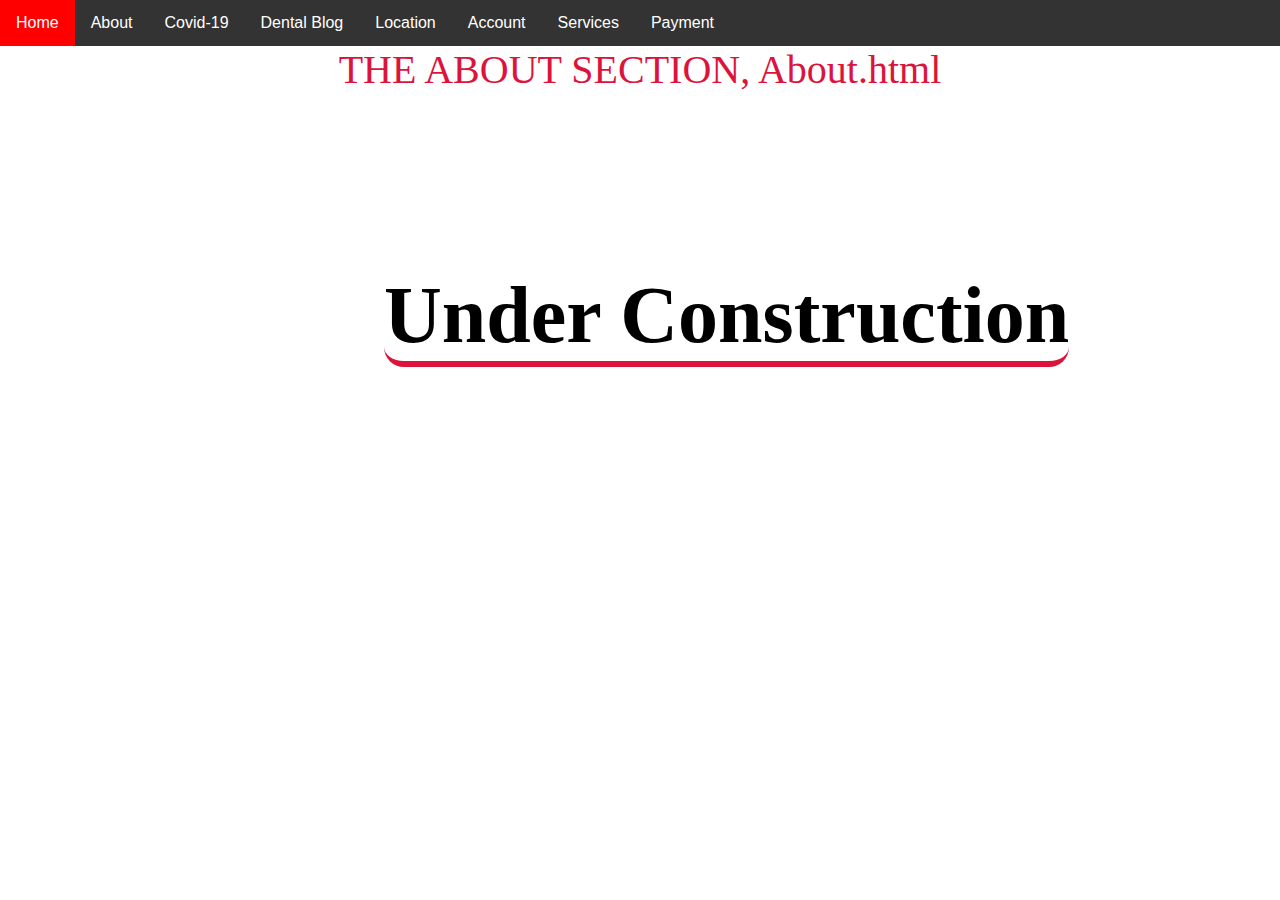
<file: Dental-Office-site-app/src/About.html>
<!DOCTYPE html>
<html lang="en">
<head>
    <meta charset="UTF-8">
    <meta http-equiv="X-UA-Compatible" content="IE=edge">
    <meta name="viewport" content="width=device-width, initial-scale=1.0">
    <link rel="stylesheet" href="Navbar.css">
    <title>Dental Office</title>
</head>
<body>
    <script src="Navbar.js"></script>
    <script src="UnderConstruction.js"></script>
    <center style="font-size: 2.5rem; color: crimson">THE ABOUT SECTION, About.html</center>
</body>
</html>
</file>
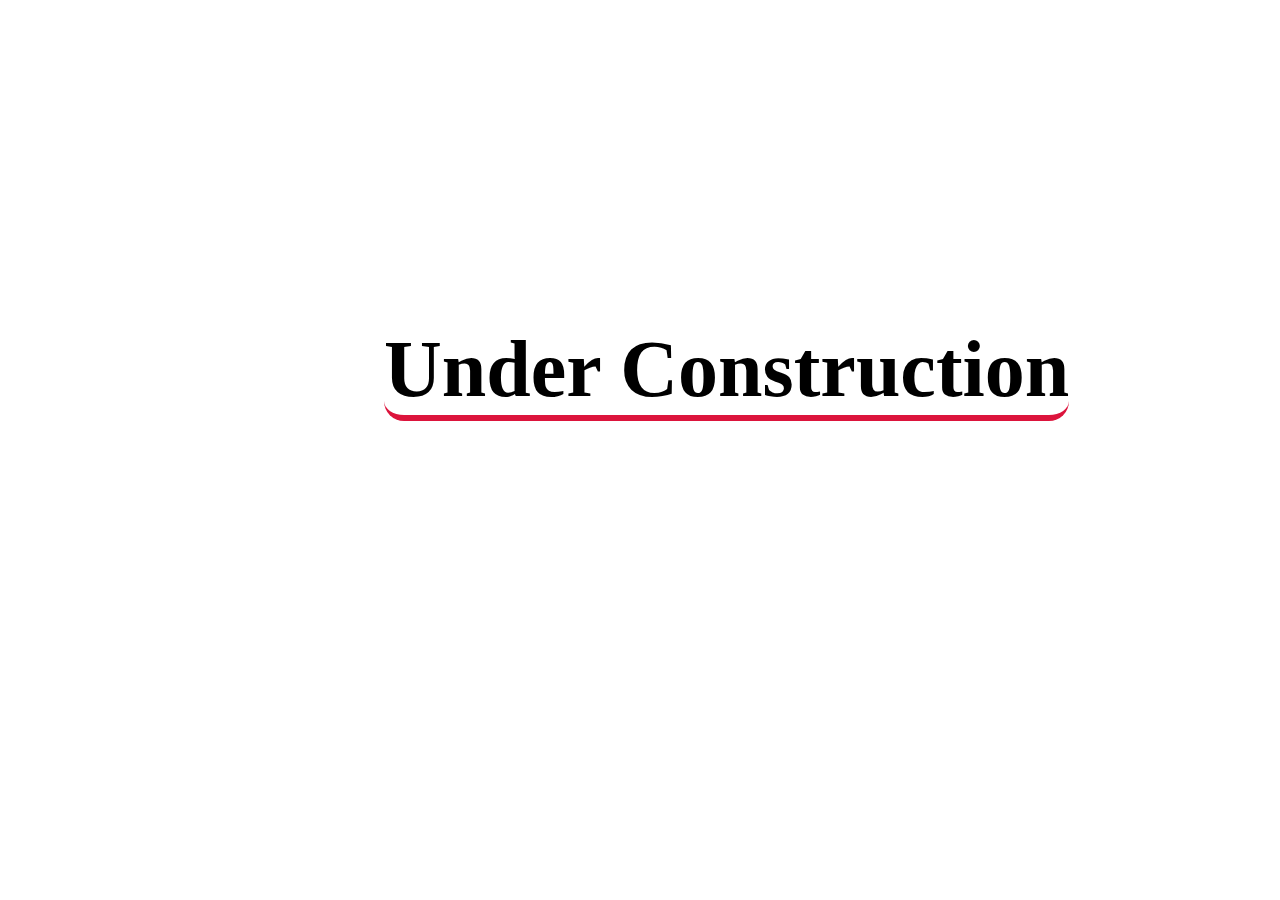
<file: Dental-Office-site-app/src/Account.html>
<!DOCTYPE html>
<html lang="en">
<head>
    <meta charset="UTF-8">
    <meta http-equiv="X-UA-Compatible" content="IE=edge">
    <meta name="viewport" content="width=device-width, initial-scale=1.0">
    <title>Doctors Office</title>
</head>
<body>
    <script src="UnderConstruction.js"></script>
</body>
</html>
</file>
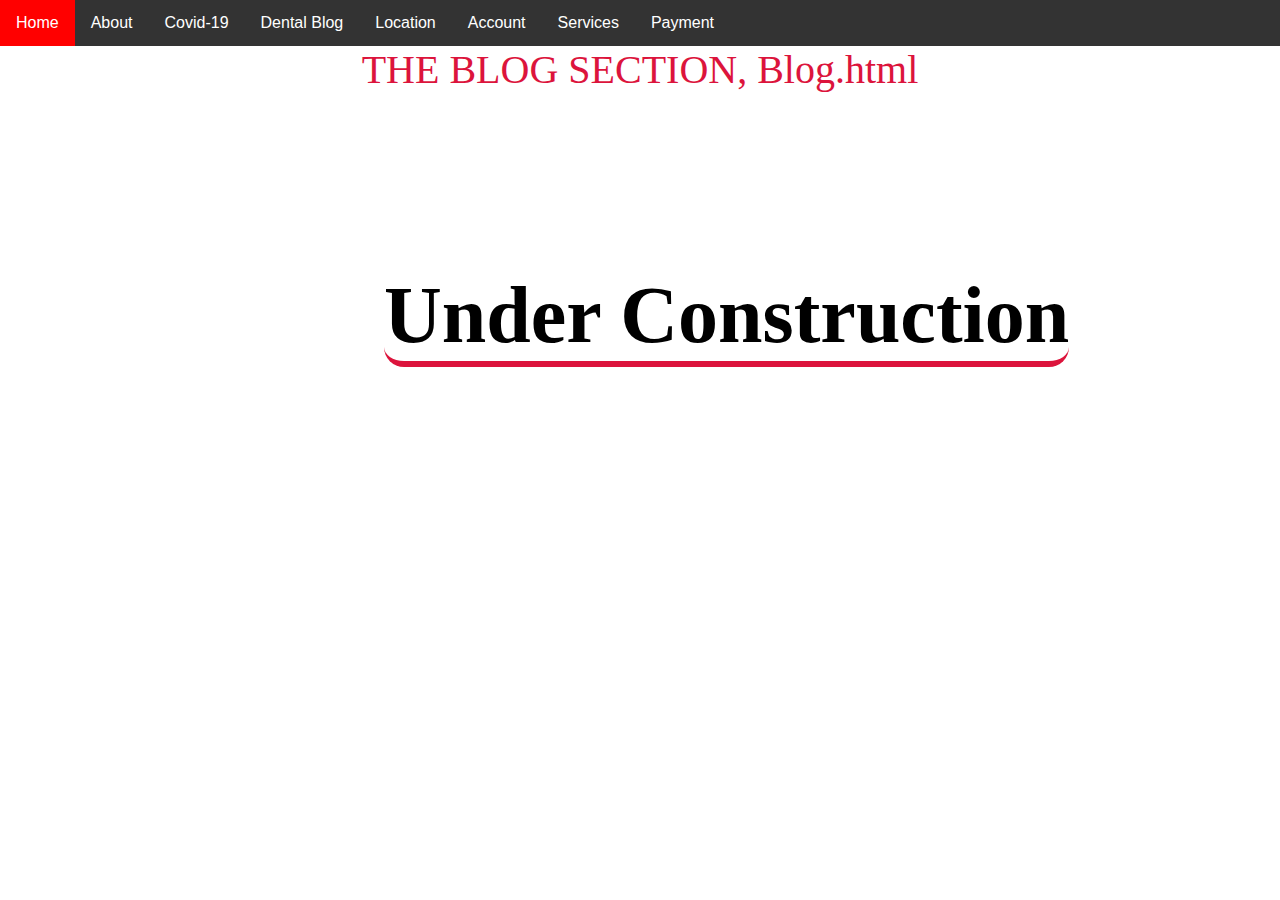
<file: Dental-Office-site-app/src/Blog.html>
<!DOCTYPE html>
<html lang="en">
<head>
    <meta charset="UTF-8">
    <meta http-equiv="X-UA-Compatible" content="IE=edge">
    <meta name="viewport" content="width=device-width, initial-scale=1.0">
    <link rel="stylesheet" href="Navbar.css">
    <title>Doctors Office</title>
</head>
<body>
    <script src="./Navbar.js"></script>
    <script src="./UnderConstruction.js"></script>
    <center style="font-size: 2.5rem; color: crimson">THE BLOG SECTION, Blog.html</center>
</body>
</html>
</file>
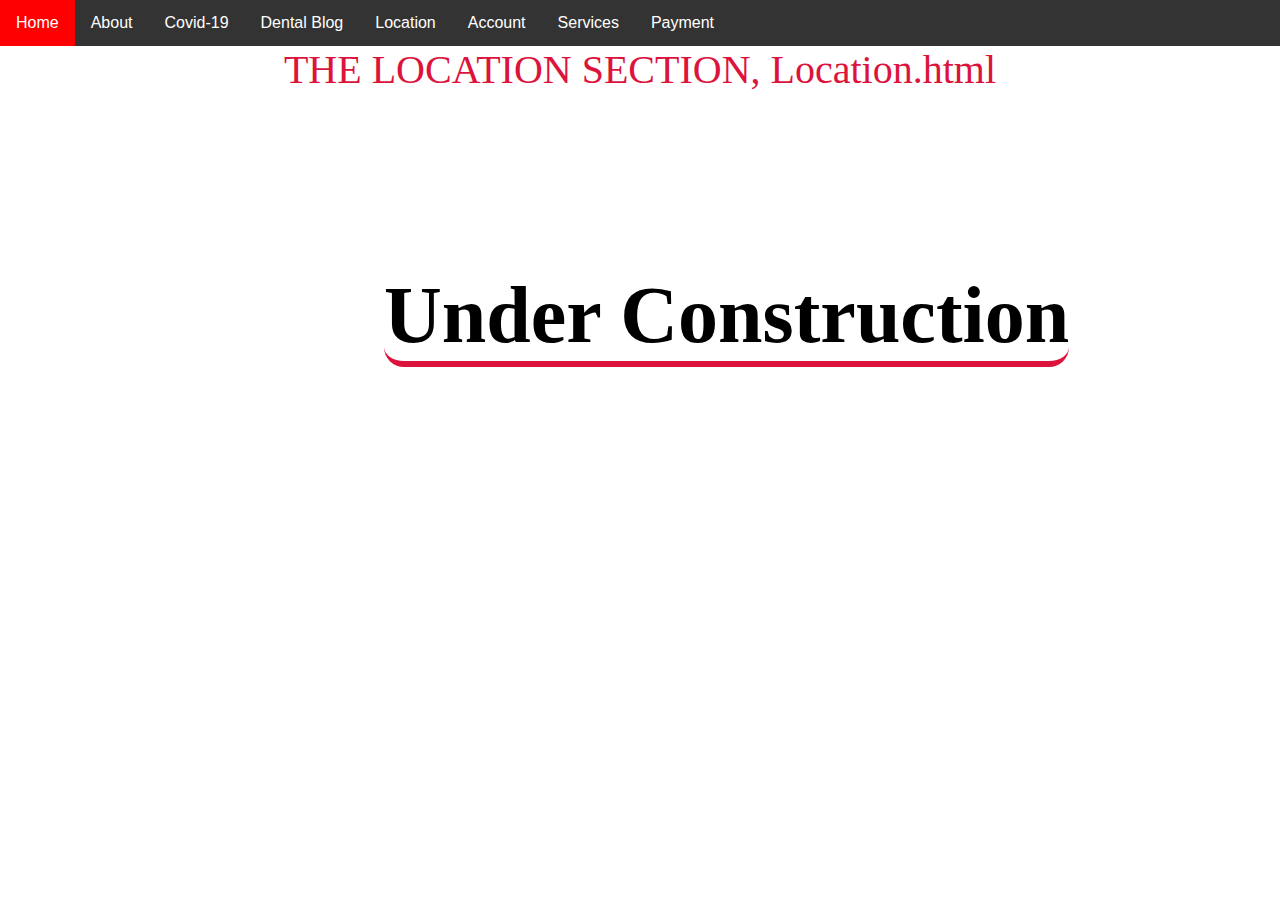
<file: Dental-Office-site-app/src/Calendar.html>
<!DOCTYPE html>
<html lang="en">
<head>
    <meta charset="UTF-8">
    <meta http-equiv="X-UA-Compatible" content="IE=edge">
    <meta name="viewport" content="width=device-width, initial-scale=1.0">
    <link rel="stylesheet" href="Navbar.css">
    <title>Doctors Office</title>
</head>
<body>
    <script src="Navbar.js"></script>
   <script src="UnderConstruction.js"></script>
   <center style="font-size: 2.5rem; color: crimson">THE LOCATION SECTION, Location.html</center>
</body>
</html>
</file>
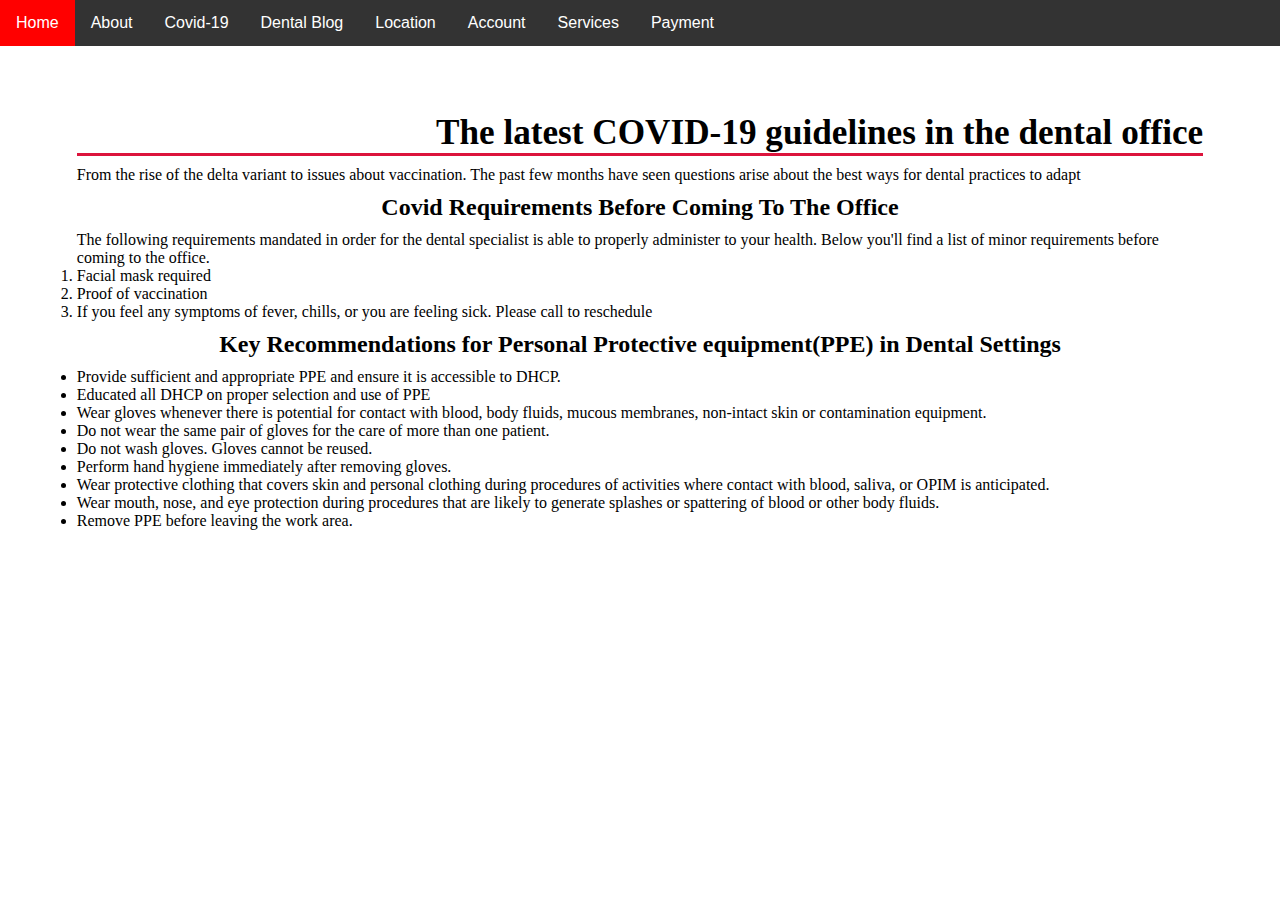
<file: Dental-Office-site-app/src/Covid.html>
<!DOCTYPE html>
<html lang="en">
<head>
    <meta charset="UTF-8">
    <meta http-equiv="X-UA-Compatible" content="IE=edge">
    <meta name="viewport" content="width=device-width, initial-scale=1.0">
    <link rel="stylesheet" href="Navbar.css">
    <link rel="stylesheet" href="covid.css">
    <title>Doctor's Office</title>
</head>
<body>
    <script src="Navbar.js"></script>
  <div id="master">
  <header class="header_container">
    <h1>The latest COVID-19 guidelines in the dental office</h1>
    <p class="header_para">From the rise of the delta variant to issues about vaccination. The past few months have seen questions arise about the best ways for dental practices to adapt</p>
  </header>
  <section class="covid_container">
    <h2 class="section covid_header">Covid Requirements Before Coming To The Office</h2>
    <p class="section covid_para1">The following requirements mandated in order for the dental specialist is able to properly administer to your health. Below you'll find a list of minor requirements before coming to the office.</p>
    <ol class="require_container">
        <li class="require_li">Facial mask required</li>
        <li class="require_li">Proof of vaccination</li>
        <li class="require_li">If you feel any symptoms of fever, chills, or you are feeling sick. Please call to reschedule</li>
    </ol>
  </section>
  <main>
    <h2>Key Recommendations for Personal Protective equipment(PPE) in Dental Settings</h2>
    <ul class="ulContainer">
        <li class="ul-Li">Provide sufficient and  appropriate PPE and ensure it is accessible to DHCP.</li>
        <li class="ul-Li">Educated all DHCP on proper selection and use of PPE</li>
        <li class="ul-Li">Wear gloves whenever there is potential for contact with blood, body fluids, mucous membranes, non-intact skin or contamination equipment.</li>
    </ul>
        <ul>
            <li>Do not wear the same pair of gloves for the care of more than one patient.</li>
            <li>Do not wash gloves. Gloves cannot be reused.</li>
            <li>Perform hand hygiene immediately after removing gloves.</li>
    </ul>
    <ul>
        <li>Wear protective clothing that covers skin and personal clothing during procedures of activities where contact with blood, saliva, or OPIM is anticipated.</li>
        <li>Wear mouth, nose, and eye protection during procedures that are likely to generate splashes or spattering of blood or other body fluids.</li>
        <li>Remove PPE before leaving the work area.</li>
    </ul>
  </main>
  </div>
</body>
</html>
</file>
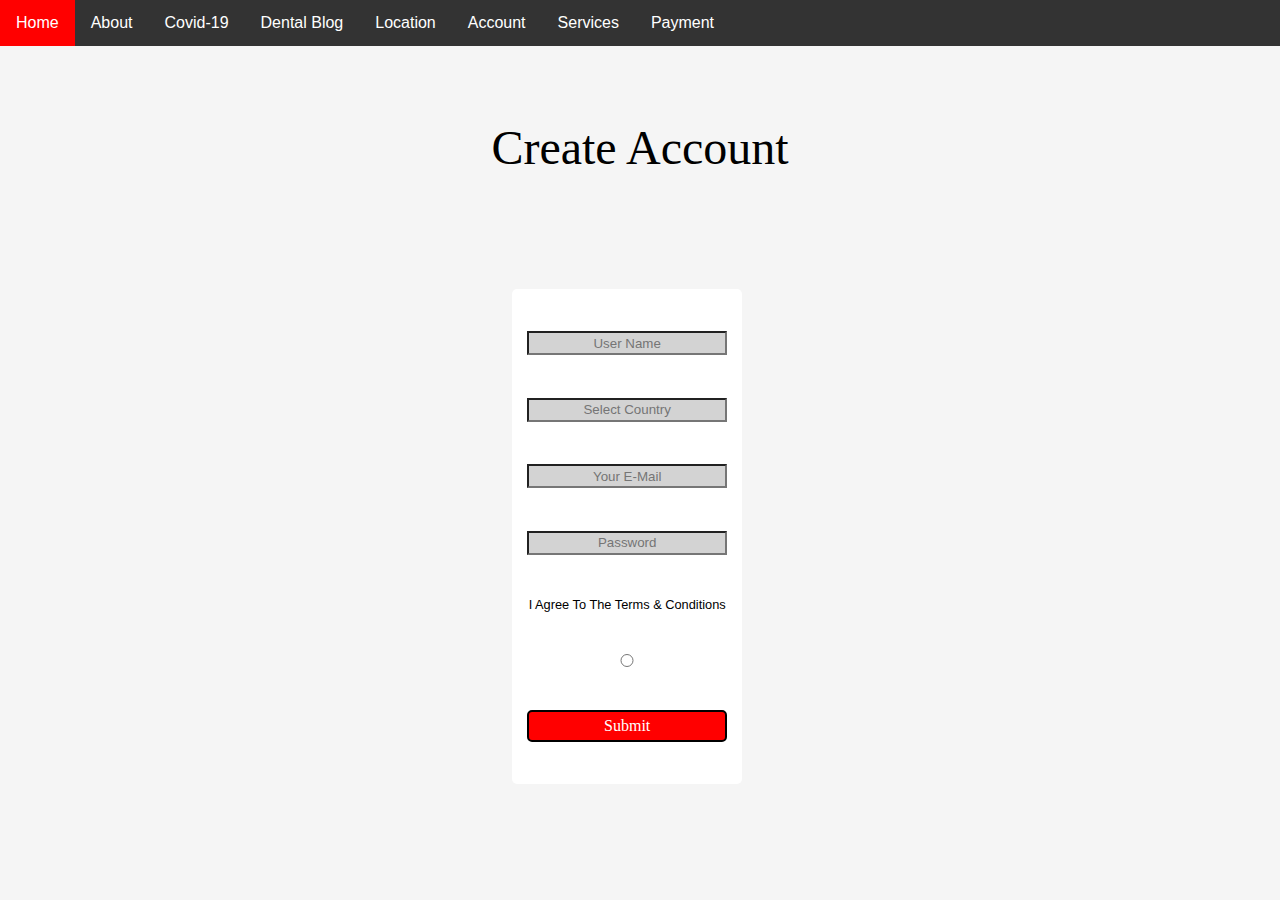
<file: Dental-Office-site-app/src/CreateAccount.html>
<!DOCTYPE html>
<html lang="en">
<head>
    <meta charset="UTF-8">
    <meta http-equiv="X-UA-Compatible" content="IE=edge">
    <meta name="viewport" content="width=device-width, initial-scale=1.0">
    <link rel="stylesheet" href="Navbar.css">
    <link rel="stylesheet" href="Payments.css">
    <title>Doctors Office</title>
</head>
<body>
    <script src="Navbar.js"></script>
    
    <h1 class="Login_h1">Create Account</h1>
    <form class="login-form-container">
        <input type="text" name="name" class="form fname" onchange="" placeholder="User Name"/>
        <input type="text" name="country" class="form lname" onchange="" placeholder="Select Country"/>
        <input type='email' value='' name='email' class="form email" onchange='' placeholder="Your E-Mail"/>
        <input type="password" value="" name="password" class="form password" onchange="" placeholder="Password"/>
        <p class="radio">I Agree To The Terms & Conditions</p>
        <input type="radio" class='form' placeholder=""/>
        <button onclick="" class="submit-btn">Submit</button>
    </form>
</body>
</html>
</file>
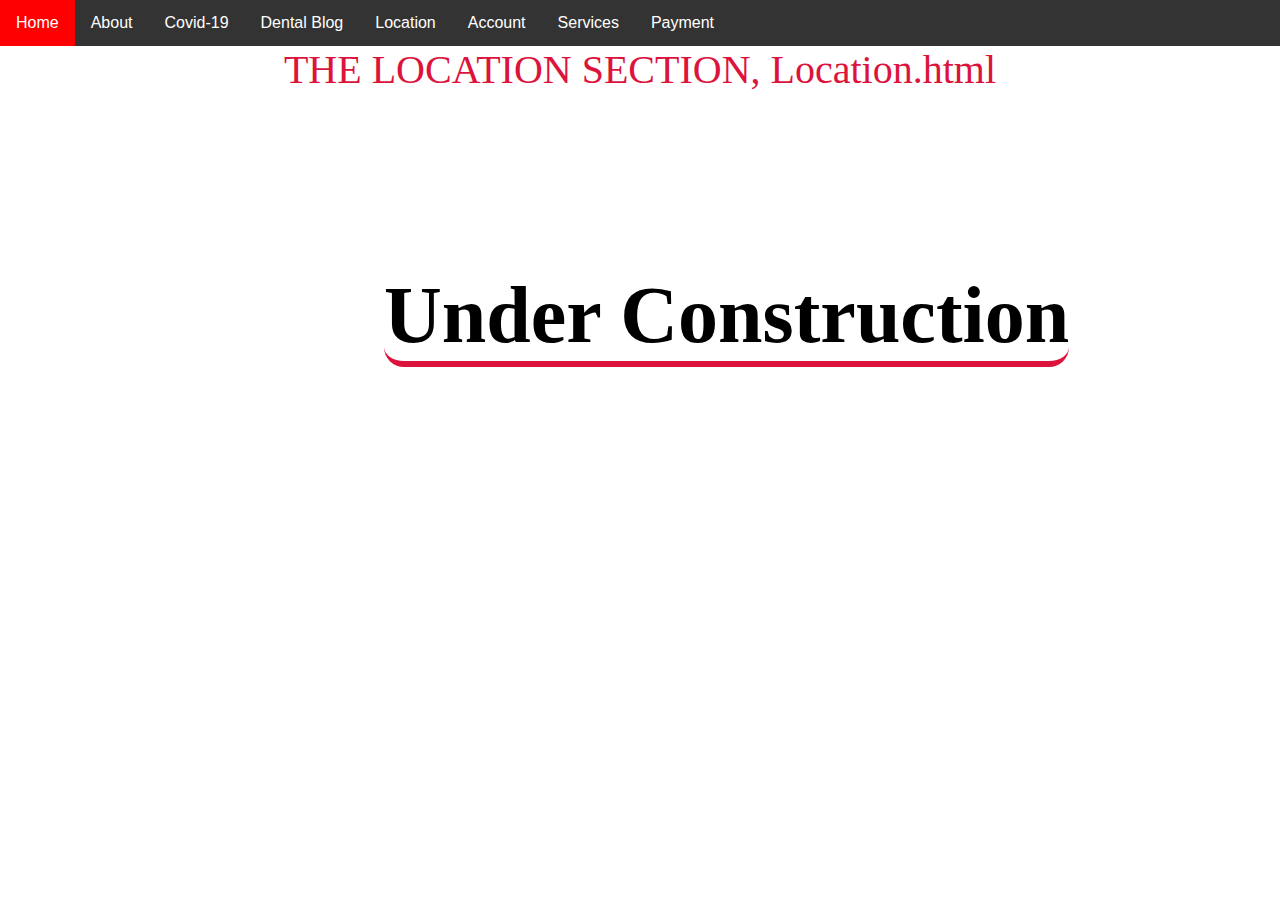
<file: Dental-Office-site-app/src/Location.html>
<!DOCTYPE html>
<html lang="en">
<head>
    <meta charset="UTF-8">
    <meta http-equiv="X-UA-Compatible" content="IE=edge">
    <meta name="viewport" content="width=device-width, initial-scale=1.0">
    <link rel="stylesheet" href="Navbar.css">
    <title>Doctors Office</title>
</head>
<body>
    <script src="Navbar.js"></script>
    <script src="UnderConstruction.js"></script>
    <center style="font-size: 2.5rem; color: crimson">THE LOCATION SECTION, Location.html</center>
</body>
</html>
</file>
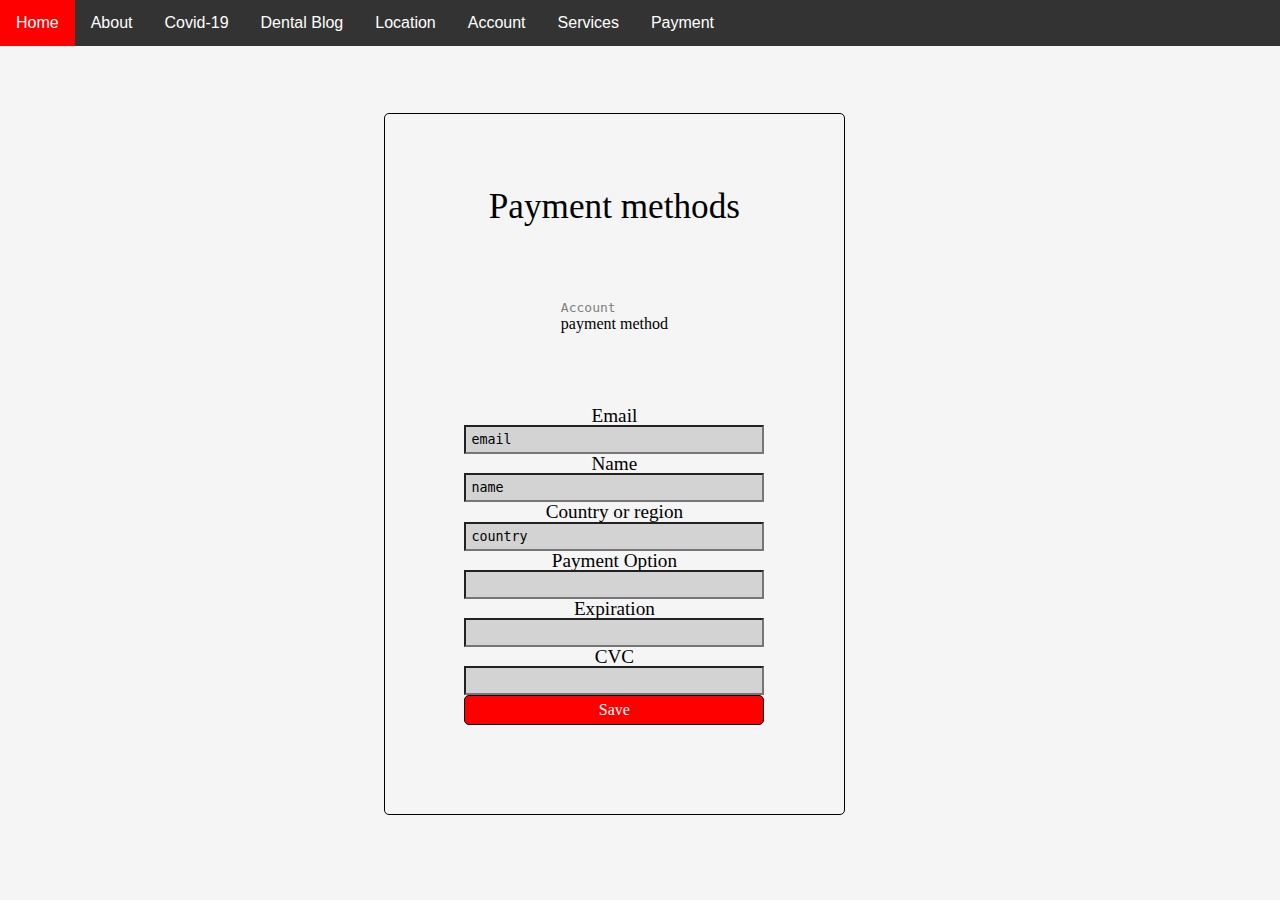
<file: Dental-Office-site-app/src/Payments.html>
<!DOCTYPE html>
<html lang="en">
<head>
    <meta charset="UTF-8">
    <meta http-equiv="X-UA-Compatible" content="IE=edge">
    <meta name="viewport" content="width=device-width, initial-scale=1.0">
    <link rel="stylesheet" href="Navbar.css">
    <link rel="stylesheet" href="Payments.css">
    <title>Doctors Office</title>
</head>
<body>
    <script src="Navbar.js"></script>
    
<section class="section_payment_container">
    <h1 class="title">Payment methods</h1>
    <p class="span_container">
       <span class="span1" style="color: gray; font-family: monospace;">Account</span><span class="span2" style="font-family: times;">payment method</span>
    </p>
    <form action="Payments.html" method='GET' class="form-container">
        <label for="email" class="label label_border_email">Email</label>
        <input type="email" name="email" placeholder="Email" class="input email" value="email" onchange="">
        <div class="shipping_container">
            <label for="name" class="label label2 shipping label_fullName">Name</label>
            <input type="text" class="input2 shipping fullName" value="name" name="name">
            <label for="country" class="label label2">Country or region</label>
            <input type="text" class="input2 country" placeholder="Country" name="country" value="country" onchange=""/>
        </div>
        <div class="payment_container">
            <label for="creditCard" class="label label3 label_paymentOption">Payment Option</label>
            <input type="number" class="input3 number" name="creditCard" value="number" onchange=""/>
            <label for="expiration" class="label label3">Expiration</label>
            <input type="number" class="input3 expiraion_numbrer" name="expiration">
            <label for="cvc" class="label label3">CVC</label>
            <input type="number" class="input3 cvc" name="cvc" value="cvc"/>
            <button class="save_btn">Save</button>
        </div>
        
    </form>
</section>
</body>
</html>
</file>
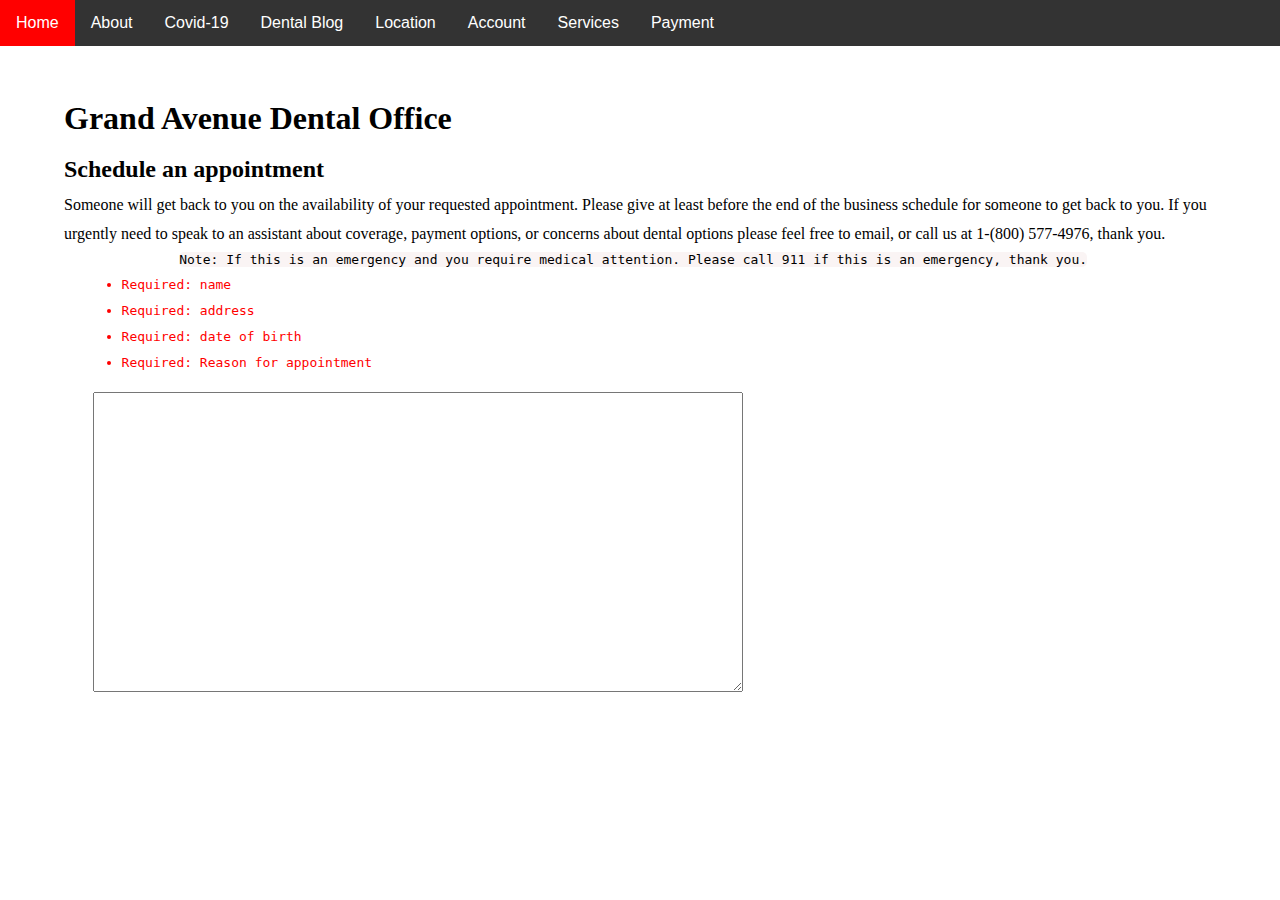
<file: Dental-Office-site-app/src/ScheduleApp.html>
<!DOCTYPE html>
<html lang="en">
<head>
    <meta charset="UTF-8">
    <meta http-equiv="X-UA-Compatible" content="IE=edge">
    <meta name="viewport" content="width=device-width, initial-scale=1.0">
    <link rel="stylesheet" href="Navbar.css">
    <link rel="stylesheet" href="Account.css">
    <title>Dental Office Grand Ave New York</title>
</head>
<body>
     <script src="Navbar.js"></script>
     <main class="main-container">
        <h1 class="main main-header">Grand Avenue Dental Office</h1>
        <h2 class="main main-subHeader">Schedule an appointment</h2>
        <section class="section-container">
        <p class="main main-para">Someone will get back to you on the availability of your requested appointment. Please give at least before the end of the business schedule for someone to get back to you. If you urgently need to speak to an assistant about coverage, payment options, or concerns about dental options please feel free to email, or call us at 1-(800) 577-4976, thank you.</p>
            <p class="section subHeader-para-Required">Note: If this is an emergency and you require medical attention. Please call 911 if this is an emergency, thank you.</p>
            <ul class="ul-main-container">
                <li class="li">Required: name</li>
                <li class="li">Required: address</li>
                <li class="li">Required: date of birth</li>
                <li class="li">Required: Reason for appointment</li>
            </ul>
            <div class="form-container">
               <textarea name="textarea" class="textarea" placeholder="Please enter your personal information...">
               </textarea>
            </label>
            </div>   
            </section>
     </main>
</body>
</html>
</file>
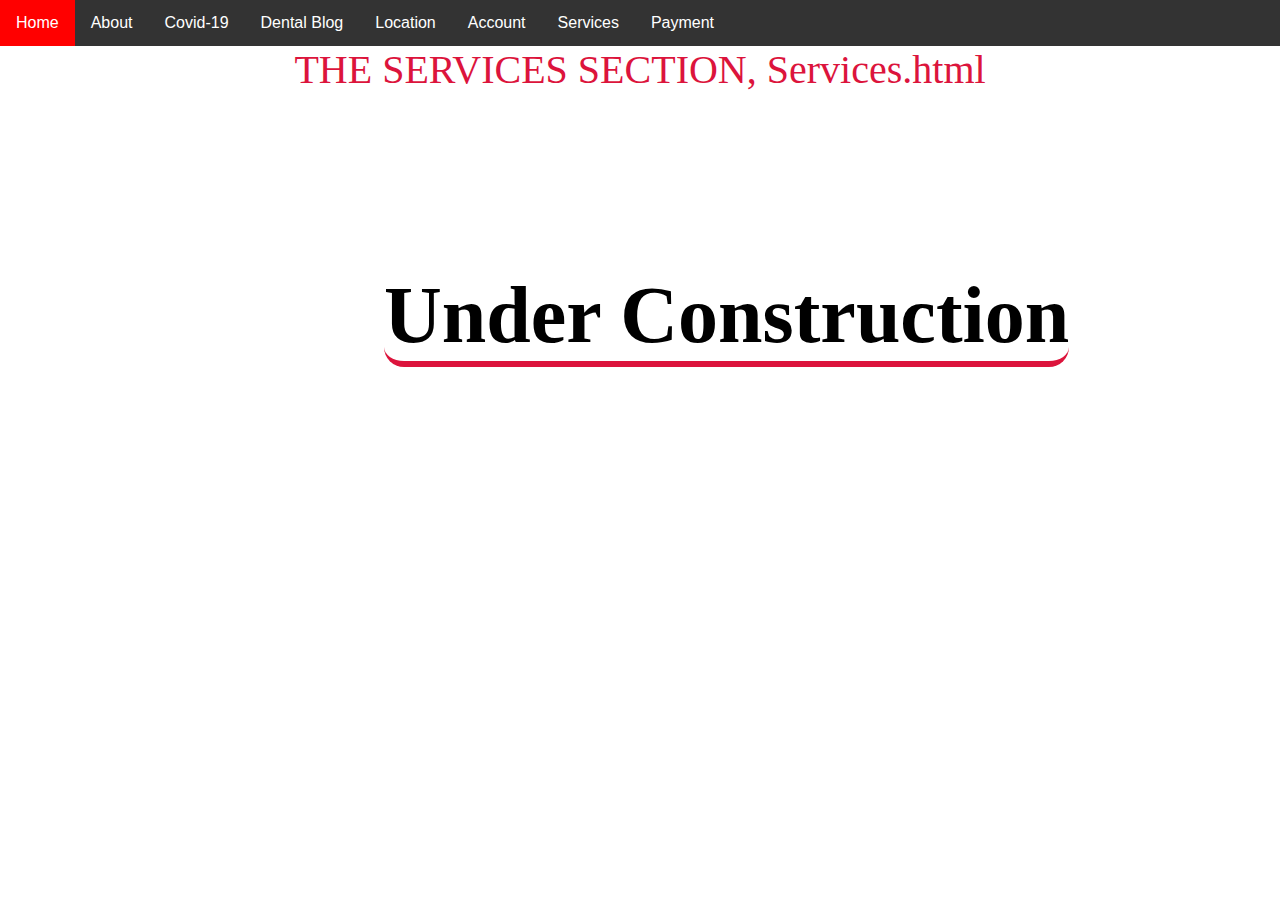
<file: Dental-Office-site-app/src/Services.html>
<!DOCTYPE html>
<html lang="en">
<head>
    <meta charset="UTF-8">
    <meta http-equiv="X-UA-Compatible" content="IE=edge">
    <meta name="viewport" content="width=device-width, initial-scale=1.0">
    <link rel="stylesheet" href="Navbar.css">
    <title>Doctors Office</title>
</head>
<body>

    <script src="Navbar.js"></script>
    <script src="UnderConstruction.js"></script>
    <center style="font-size: 2.5rem; color: crimson">THE SERVICES SECTION, Services.html</center>
</body>
</html>
</file>
<file: Dental-Office-site-app/src/Navbar.css>
* {
    box-sizing: border-box;
    margin: 0;
    padding: 0;
  }
  /* Navbar container */
  .navbar {
    overflow: hidden;
    background-color: #333;
    font-family: Arial;
  }
  
  /* Links inside the navbar */
  .navbar a {
    float: left;
    font-size: 16px;
    color: white;
    text-align: center;
    padding: 14px 16px;
    text-decoration: none;
  }
  
  /* The dropdown container */
  .dropdown {
    float: left;
    overflow: hidden;
  }
  
  /* Dropdown button */
  .dropdown .dropbtn {
    font-size: 16px;
    border: none;
    outline: none;
    color: white;
    padding: 14px 16px;
    background-color: inherit;
    font-family: inherit; /* Important for vertical align on mobile phones */
    margin: 0; /* Important for vertical align on mobile phones */
  }
  
  /* Add a red background color to navbar links on hover */
  .navbar a:hover, .dropdown:hover .dropbtn {
    background-color: red;
  }
  
  /* Dropdown content (hidden by default) */
  .dropdown-content {
    display: none;
    position: absolute;
    background-color: #f9f9f9;
    min-width: 160px;
    box-shadow: 0px 8px 16px 0px rgba(0,0,0,0.2);
    z-index: 1;
  }
  
  /* Links inside the dropdown */
  .dropdown-content a {
    float: none;
    color: black;
    padding: 12px 16px;
    text-decoration: none;
    display: block;
    text-align: left;
  }
  
  /* Add a grey background color to dropdown links on hover */
  .dropdown-content a:hover {
    background-color: #ddd;
  }
  
  /* Show the dropdown menu on hover */
  .dropdown:hover .dropdown-content {
    display: block;
  }
  
  
  /*William Castro's edited version1*/
  /*Addition drop downs*/
  /* Navbar container */
  .navbar1 {
    overflow: hidden;
    background-color: #333;
    font-family: Arial;
  }
  
  /* Links inside the navbar */
  .navbar1 a {
    float: left;
    font-size: 16px;
    color: white;
    text-align: center;
    padding: 14px 16px;
    text-decoration: none;
  }
  
  /* The dropdown container */
  .dropdown1 {
    float: left;
    overflow: hidden;
  }
  
  /* Dropdown button */
  .dropdown1 .dropbtn1 {
    font-size: 16px;
    border: none;
    outline: none;
    color: white;
    padding: 14px 16px;
    background-color: inherit;
    font-family: inherit; /* Important for vertical align on mobile phones */
    margin: 0; /* Important for vertical align on mobile phones */
  }
  
  /* Add a red background color to navbar links on hover */
  .navbar1 a:hover, .dropdown1:hover .dropbtn1 {
    background-color: red;
  }
  
  /* Dropdown content (hidden by default) */
  .dropdown-content1 {
    display: none;
    position: absolute;
    background-color: #f9f9f9;
    min-width: 160px;
    box-shadow: 0px 8px 16px 0px rgba(0,0,0,0.2);
    z-index: 1;
  }
  
  /* Links inside the dropdown */
  .dropdown-content1 a {
    float: none;
    color: black;
    padding: 12px 16px;
    text-decoration: none;
    display: block;
    text-align: left;
  }
  
  /* Add a grey background color to dropdown links on hover */
  .dropdown-content1 a:hover {
    background-color: #ddd;
  }
  
  /* Show the dropdown menu on hover */
  .dropdown1:hover .dropdown-content1 {
    display: block;
  }
  
  /*William Castro's edited version 2*/
  /*Addition drop downs*/
  /* Navbar container */
  .navbar2 {
    overflow: hidden;
    background-color: #333;
    font-family: Arial;
  }
  
  /* Links inside the navbar */
  .navbar2 a {
    float: left;
    font-size: 16px;
    color: white;
    text-align: center;
    padding: 14px 16px;
    text-decoration: none;
  }
  
  /* The dropdown container */
  .dropdown2 {
    float: left;
    overflow: hidden;
  }
  
  /* Dropdown button */
  .dropdown2 .dropbtn2 {
    font-size: 16px;
    border: none;
    outline: none;
    color: white;
    padding: 14px 16px;
    background-color: inherit;
    font-family: inherit; /* Important for vertical align on mobile phones */
    margin: 0; /* Important for vertical align on mobile phones */
  }
  
  /* Add a red background color to navbar links on hover */
  .navbar2 a:hover, .dropdown2:hover .dropbtn2 {
    background-color: red;
  }
  
  /* Dropdown content (hidden by default) */
  .dropdown-content2 {
    display: none;
    position: absolute;
    background-color: #f9f9f9;
    min-width: 160px;
    box-shadow: 0px 8px 16px 0px rgba(0,0,0,0.2);
    z-index: 1;
  }
  
  /* Links inside the dropdown */
  .dropdown-content2 a {
    float: none;
    color: black;
    padding: 12px 16px;
    text-decoration: none;
    display: block;
    text-align: left;
  }
  
  /* Add a grey background color to dropdown links on hover */
  .dropdown-content2 a:hover {
    background-color: #ddd;
  }
  
  /* Show the dropdown menu on hover */
  .dropdown2:hover .dropdown-content2 {
    display: block;
  }
  
  /*William Castro's edited version 3*/
  /*Addition drop downs*/
  /* Navbar container */
  .navbar3 {
    overflow: hidden;
    background-color: #333;
    font-family: Arial;
  }
  
  /* Links inside the navbar */
  .navbar3 a {
    float: left;
    font-size: 16px;
    color: white;
    text-align: center;
    padding: 14px 16px;
    text-decoration: none;
  }
  
  /* The dropdown container */
  .dropdown3 {
    float: left;
    overflow: hidden;
  }
  
  /* Dropdown button */
  .dropdown3 .dropbtn3 {
    font-size: 16px;
    border: none;
    outline: none;
    color: white;
    padding: 14px 16px;
    background-color: inherit;
    font-family: inherit; /* Important for vertical align on mobile phones */
    margin: 0; /* Important for vertical align on mobile phones */
  }
  
  /* Add a red background color to navbar links on hover */
  .navbar3 a:hover, .dropdown3:hover .dropbtn3 {
    background-color: red;
  }
  
  /* Dropdown content (hidden by default) */
  .dropdown-content3 {
    display: none;
    position: absolute;
    background-color: #f9f9f9;
    min-width: 160px;
    box-shadow: 0px 8px 16px 0px rgba(0,0,0,0.2);
    z-index: 1;
  }
  
  /* Links inside the dropdown */
  .dropdown-content3 a {
    float: none;
    color: black;
    padding: 12px 16px;
    text-decoration: none;
    display: block;
    text-align: left;
  }
  
  /* Add a grey background color to dropdown links on hover */
  .dropdown-content3 a:hover {
    background-color: #ddd;
  }
  
  /* Show the dropdown menu on hover */
  .dropdown3:hover .dropdown-content3 {
    display: block;
  }
</file>
<file: Dental-Office-site-app/src/covid.css>
* {
    box-sizing: border-box;
    margin: 0;
    padding: 0;
}
#master {
    position: absolute;
    top: 12.50%;
    left: 6%;
    right: 6%;
}
h1 {
    border-bottom: 3px solid crimson;
    font-family: times;
    font-size: 2.2rem;
    text-align: end;
    margin-bottom: 10px;
}
h2 {
    font-family: times;
    text-align: center;
    margin: 5px;
    padding: 5px;
}
</file>
<file: Dental-Office-site-app/src/Payments.css>
/*Login.html*/
* {
    box-sizing: border-box;
    padding: 0;
    margin: 0;
}
body {
    background-color: whitesmoke;
}
.Login_h1 {
    text-align: center;
    font-size: 3rem;
    font-family: times;
    font-weight: 100;
    padding: 10px;
    margin-top: 5%;
}
.login-form-container {
    position: absolute;
    border-radius: 5px;
    top: 25%;
    left: 40%;
    display: flex;
    align-items: center;
    margin-top: 5%;
    flex-direction: column;
    justify-content: space-evenly;
    background-color: white;
    height: 55vh;
    width: 18vw;
}
.label {
    font-family: times;
    line-height: 1;
    font-size: 1.2rem;
    color: black;
    text-align: center;
}
.form {
    font-family: Sans-Serif;
    text-align: center;
    background-color: lightgrey;
    padding: 2.5px;
    width: 200px;
}
.radio {
    display: inline;
    font-size: 0.8rem;
    text-align: center;
    font-family: Sans-serif;
}
.submit-btn {
   border: 2px solid black;
   border-radius: 5px;
   background-color: red;
   color: white; 
   padding: 5px;
   width: 200px;
   text-align: center;
   font-size: 1rem;
   font-family: Serif;
   cursor: pointer;
}
.submit-btn:hover {
    background-color: crimson;
}
.createAccount-link-container {
    margin-left: 2.5%;
}

@media (min-max: 500px) {
    .login-form-container {
        max-width: 800px;
        align-items: center;
        position: absolute;
        left: 35%;
    }
}
/* Payments.html */
.section_payment_container {
    position: absolute;
    top: 12.5%;
    left: 30%;
    border: 1px solid black;
    border-radius: 5px;
    background-color: whitesmoke;
    display: flex;
    align-items: center;
    flex-direction: column;
    justify-content: space-evenly;
    height: 78vh;
    width: 36vw;
}
.title {
   font-family: times;
   font-weight: 300;
   font-size: 2.2rem;
   margin-top: -10px;
}
.span_container {
    margin-top: -10px;
    display: flex;
    flex-direction: column;
    justify-content: space-evenly;
}
.span1 {
    text-align: auto;
}
.span2 {
    
}
.form-container {
   margin-top: -10px;
    display: flex;
    flex-direction: column;
    justify-content: space-evenly;
}
.label_border_email {
    font-family: serif;
    font-size: 1rem;
}
.label {
 font-family: times;
 font-size: 1.2rem;
 font-weight: 300;  
}
.input3, .input2, .input {
    background-color: lightgray;
    color: black;
    font-family: monospace;
    padding: 5px;  
    width: 300px;
}
.shipping_container {
    display: flex;
    flex-direction: column;
    justify-content: space-evenly;
}
.payment_container {
    display: flex;
    flex-direction: column;
    justify-content: space-evenly;
}
.save_btn {
    border: 1px solid black;
    border-radius: 5px;
    background-color: red;
    color: white; 
    padding: 5px;
    width: 300px;
    text-align: center;
    font-size: 1rem;
    font-family: Serif;
    margin-bottom: 5px;
    cursor: pointer;
}
.save_btn:hover {
    background-color: crimson;
}
</file>
<file: Dental-Office-site-app/src/Account.css>
/*ScheduleApp.html, start*/
* {
    box-sizing: border-box;
    margin: 0;
    padding: 0;
}
.main-container {
    display: flex;
    flex-direction: column;
    justify-content: space-around;
    position: absolute;
    top: 10%;
    left: 5%;
    right: 5%;
}
.main {
   line-height: 1.8; 
}
.subHeader-Required {
    margin-top: 2.5%;
    margin-left: 2.5%;
    line-height: 1.8;
}
.subHeader-para-Required {
    display: inline;
    font-family: monospace;
    line-height: 1.8;
    background-color: rgb(250, 244, 244);
    max-width: auto auto;
    border-radius: 5px;
    margin: 5% 10%;
}

.ul-main-container {
    margin-left: 5%;
}
.li {
    line-height: 2;
    font-family: monospace;
    color: red;
}
.form-container {
    position: absolute;
    top: 100%;
    left: 2.5%;
}
.textarea {
   margin-top: 2.5%;
   width: 650px;
   height: 300px;
   text-align: start;
   color: black;
   padding: 10px 10px;
   line-height: 1.8;
   font-family: monospace;
   font-size: 0.8rem;
}
/*end of "./ScheduleApp.html"file*/

/*Start of /ScheduleApp.html file bottom form*/
</file>
